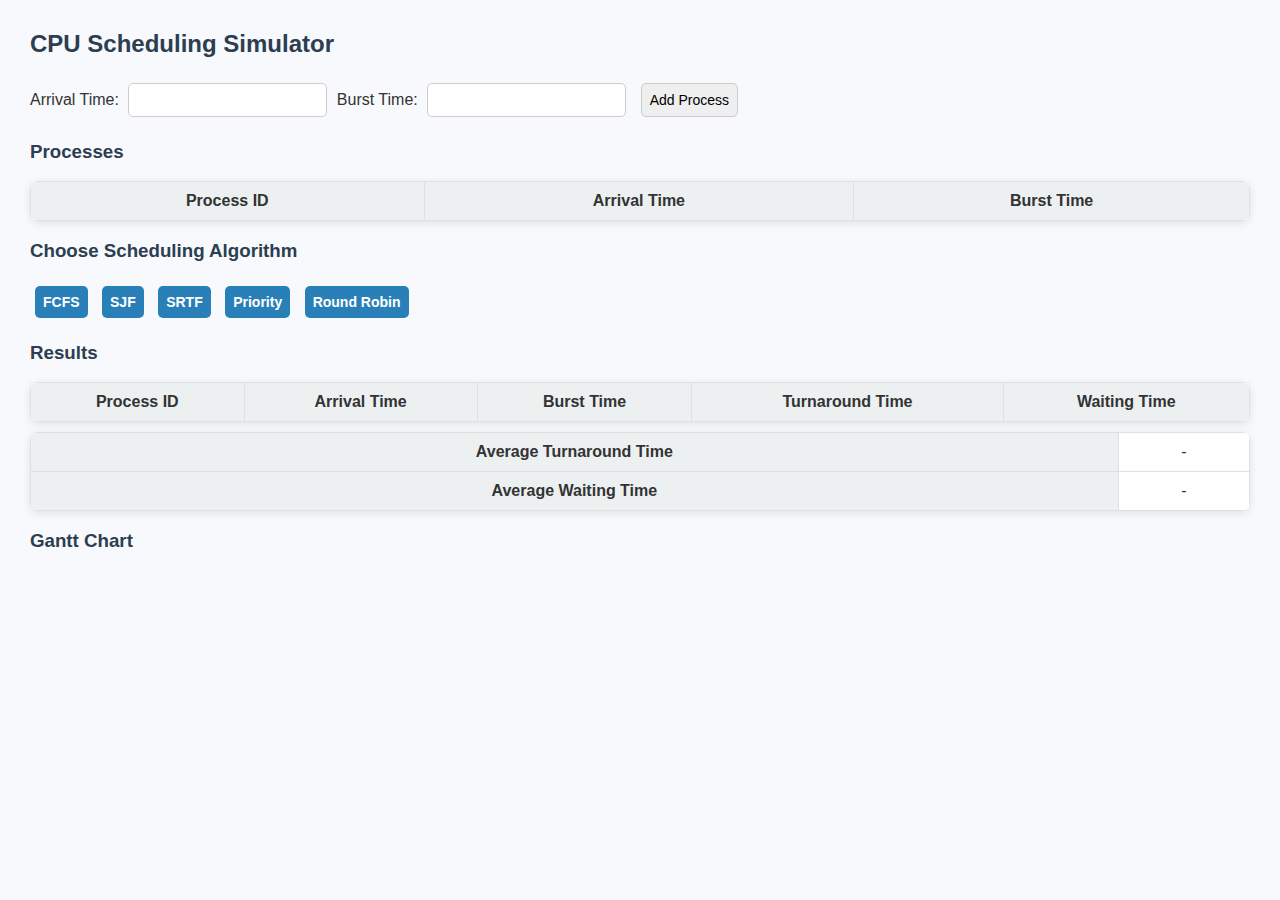
<file: index.html>
<!DOCTYPE html>
<html lang="en">
<head>
  <meta charset="UTF-8">
  <title>CPU Scheduling Simulator</title>
  <link rel="stylesheet" href="style.css">
</head>
<body>
  <h2>CPU Scheduling Simulator</h2>

  <!-- <label>Process ID:</label>
  <input type="text" id="pid"> -->
  <label>Arrival Time:</label>
  <input type="number" id="arrival">
  <label>Burst Time:</label>
  <input type="number" id="burst">
  <button onclick="addProcess()">Add Process</button>

  <h3>Processes</h3>
  <table id="processTable">
    <tr>
      <th>Process ID</th>
      <th>Arrival Time</th>
      <th>Burst Time</th>
    </tr>
  </table>

  <h3>Choose Scheduling Algorithm</h3>
  <button class="btn" onclick="fcfs()">FCFS</button>
  <button class="btn" onclick="sjf()">SJF</button>
  <button class="btn" onclick="srtf()">SRTF</button>
  <button class="btn" onclick="priorityScheduling()">Priority</button>
  <button class="btn" onclick="roundRobin()">Round Robin</button>

  <h3>Results</h3>
  <table id="resultTable">
    <tr>
      <th>Process ID</th>
      <th>Arrival Time</th>
      <th>Burst Time</th>
      <th>Turnaround Time</th>
      <th>Waiting Time</th>
    </tr>
  </table>

  <!-- Row for displaying averages -->
  <table id="averagesTable">
    <tr>
      <th>Average Turnaround Time</th>
      <td id="avgTAT">-</td>
    </tr>
    <tr>
      <th>Average Waiting Time</th>
      <td id="avgWT">-</td>
    </tr>
  </table>

  <h3>Gantt Chart</h3>
  <div id="ganttChart"></div>

  <script src="script.js"></script>
</body>
</html>
</file>
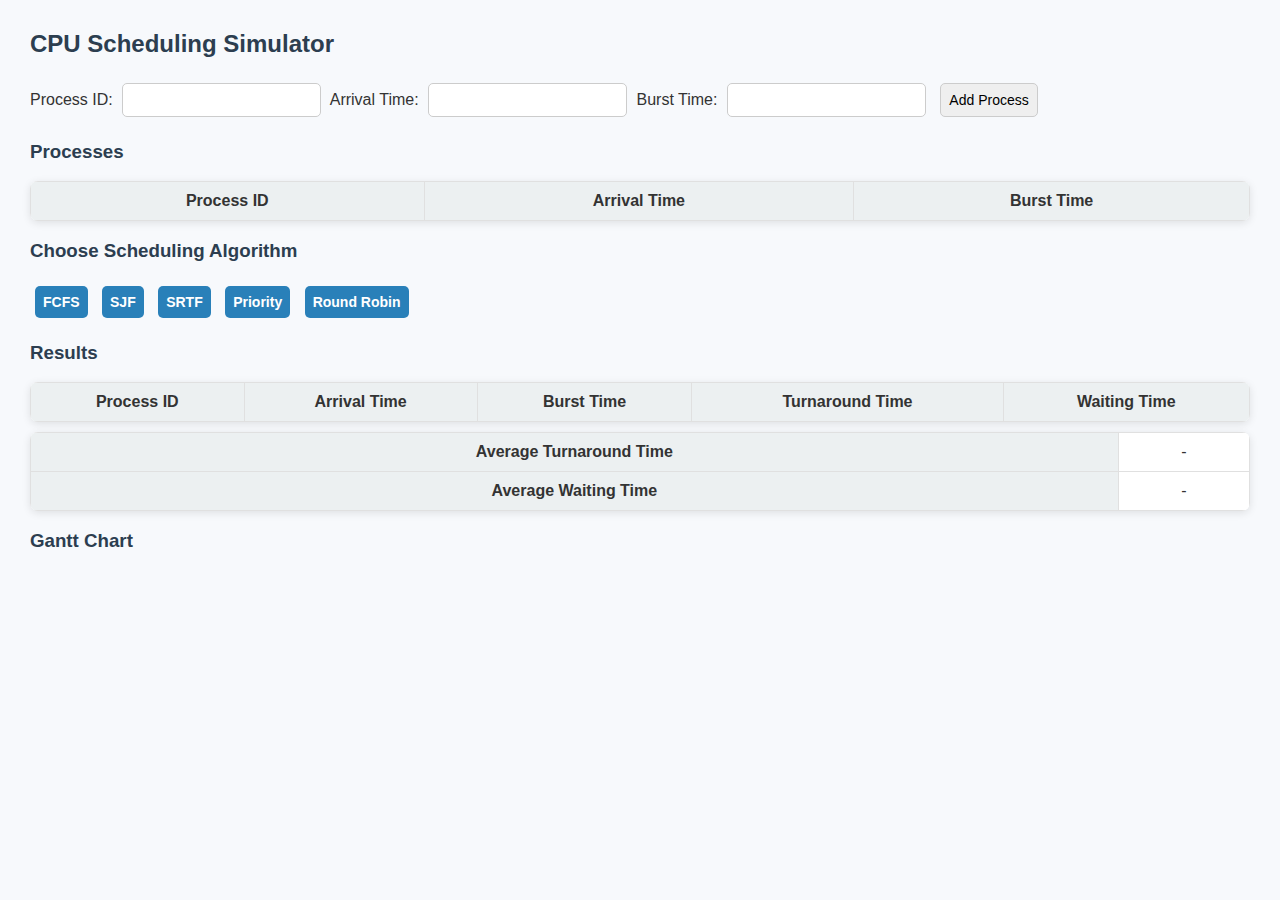
<file: algo.html>
<!DOCTYPE html>
<html lang="en">
<head>
  <meta charset="UTF-8">
  <title>CPU Scheduling Simulator</title>
  <link rel="stylesheet" href="style.css">
</head>
<body>
  <h2>CPU Scheduling Simulator</h2>

  <label>Process ID:</label>
  <input type="text" id="pid">
  <label>Arrival Time:</label>
  <input type="number" id="arrival">
  <label>Burst Time:</label>
  <input type="number" id="burst">
  <button onclick="addProcess()">Add Process</button>

  <h3>Processes</h3>
  <table id="processTable">
    <tr>
      <th>Process ID</th>
      <th>Arrival Time</th>
      <th>Burst Time</th>
    </tr>
  </table>

  <h3>Choose Scheduling Algorithm</h3>
  <button class="btn" onclick="fcfs()">FCFS</button>
  <button class="btn" onclick="sjf()">SJF</button>
  <button class="btn" onclick="srtf()">SRTF</button>
  <button class="btn" onclick="priorityScheduling()">Priority</button>
  <button class="btn" onclick="roundRobin()">Round Robin</button>

  <h3>Results</h3>
  <table id="resultTable">
    <tr>
      <th>Process ID</th>
      <th>Arrival Time</th>
      <th>Burst Time</th>
      <th>Turnaround Time</th>
      <th>Waiting Time</th>
    </tr>
  </table>

  <!-- Row for displaying averages -->
  <table id="averagesTable">
    <tr>
      <th>Average Turnaround Time</th>
      <td id="avgTAT">-</td>
    </tr>
    <tr>
      <th>Average Waiting Time</th>
      <td id="avgWT">-</td>
    </tr>
  </table>

  <h3>Gantt Chart</h3>
  <div id="ganttChart"></div>

  <script src="script.js"></script>
</body>
</html>
</file>
<file: style.css>
body {
  font-family: 'Segoe UI', Tahoma, Geneva, Verdana, sans-serif;
  margin: 30px;
  background-color: #f7f9fc;
  color: #333;
}

h2, h3 {
  color: #2c3e50;
}

input, button {
  margin: 5px;
  padding: 8px;
  font-size: 14px;
  border-radius: 5px;
  border: 1px solid #ccc;
}

button.btn {
  background-color: #2980b9;
  color: white;
  border: none;
  font-weight: bold;
  cursor: pointer;
  transition: background-color 0.3s ease;
}

button.btn:hover {
  background-color: #1c6690;
}

table {
  width: 100%;
  margin-top: 10px;
  border-collapse: collapse;
  background-color: white;
  box-shadow: 0 2px 8px rgba(0,0,0,0.1);
  border-radius: 8px;
  overflow: hidden;
}

th, td {
  padding: 10px;
  text-align: center;
  border: 1px solid #e0e0e0;
}

th {
  background-color: #ecf0f1;
}

.gantt-bar {
  display: inline-block;
  margin: 4px;
  padding: 10px 14px;
  background-color: #27ae60;
  color: white;
  border-radius: 6px;
  font-weight: bold;
  box-shadow: 2px 2px 4px rgba(0,0,0,0.15);
}
</file>
